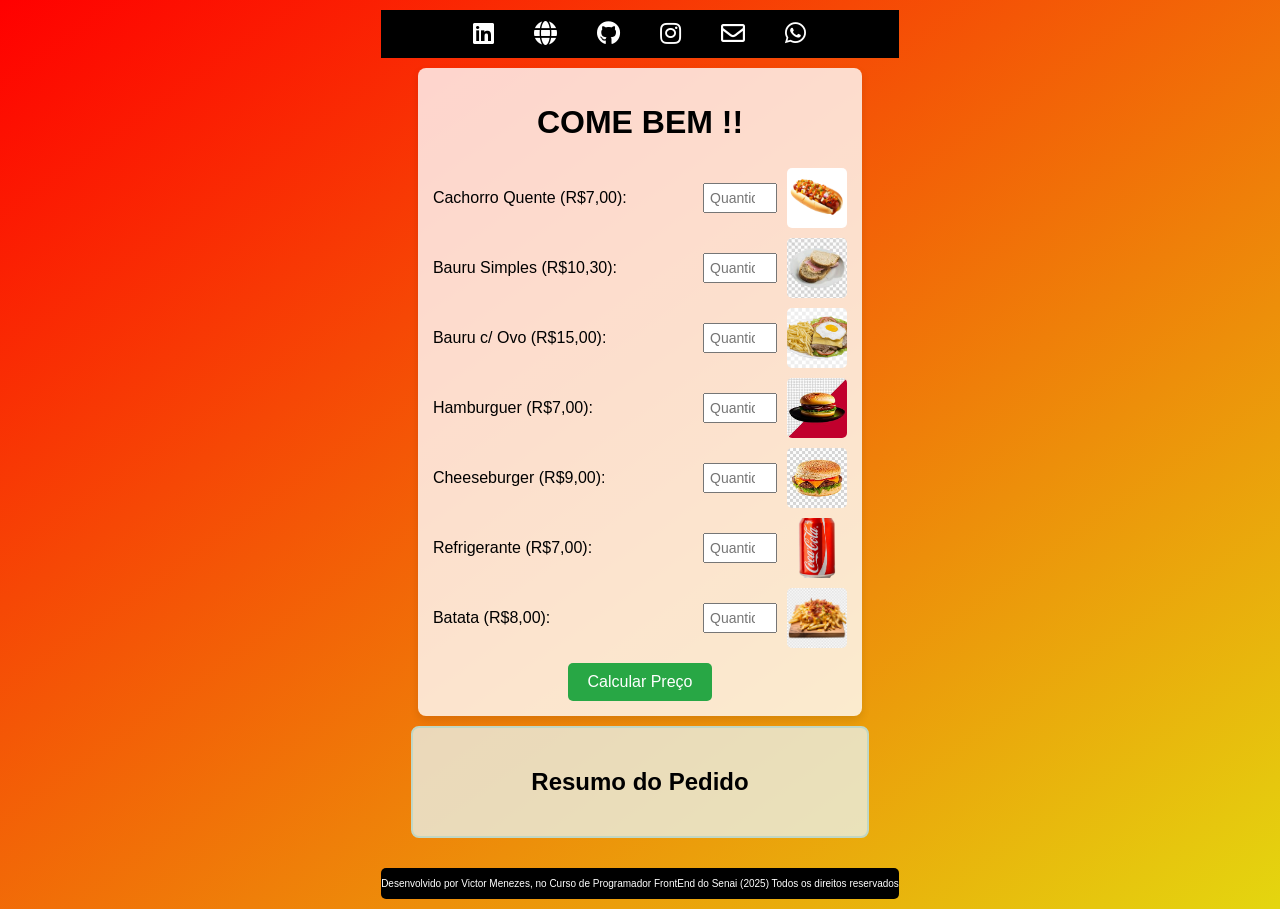
<file: index.html>
<!DOCTYPE html>
<html lang="pt-br">
<head>
  <meta charset="UTF-8">
  <meta name="viewport" content="width=device-width, initial-scale=1.0">
  <link rel="stylesheet" href="./css/styles.css">
  <link rel="stylesheet" href="https://cdnjs.cloudflare.com/ajax/libs/font-awesome/5.15.3/css/all.min.css">
  <title>Lanchonete Come Bem</title>
</head>
<body>

  <!-- ÁREA DOS ÍCONES DAS REDES SOCIAIS -->
  <div class="gradient-background">
    <div class="container">
      <div class="outer-container">
        
        <!-- ÁREA DOS ÍCONES DAS REDES SOCIAIS -->
        <div class="social-icons">
          <a href="https://www.linkedin.com/in/victor-menezes-439251252/" target="_blank"><i class="fab fa-linkedin"></i></a>
          <a href="https://github.com/VTmenezes99" target="_blank"><i class="fas fa-globe"></i></a>
          <a href="https://github.com/VTmenezes99" target="_blank"><i class="fab fa-github"></i></a>
          <a href="https://www.instagram.com/victormnz11" target="_blank"><i class="fab fa-instagram"></i></a>
          <a href="mailto:vmilenhoo@gmail.com"><i class="far fa-envelope"></i></a>
          <a href="https://wa.me/5521998657977" target="_blank" class="whatsapp-link"><i class="fab fa-whatsapp"></i></a>
        </div>

        <!-- Cardápio da Lanchonete -->
    
        <div class="menu-container">
            <h1>COME BEM !!</h1>
            <div class="menu-item">
                <div class="item-info">
                    <label for="cachorroQuenteQtde">Cachorro Quente (R$7,00):</label>
                    <input type="number" id="cachorroQuenteQtde" placeholder="Quantidade" />
                </div>
                <img src="imagens-20250331T233722Z-001/imagens/cachorro_quente.png" alt="Cachorro Quente">
            </div>
            <div class="menu-item">
                <div class="item-info">
                    <label for="bauruSimplesQtde">Bauru Simples (R$10,30):</label>
                    <input type="number" id="bauruSimplesQtde" placeholder="Quantidade" />
                </div>
                <img src="imagens-20250331T233722Z-001/imagens/bauru.png" alt="Bauru Simples">
            </div>
            <div class="menu-item">
                <div class="item-info">
                    <label for="bauruComOvoQtde">Bauru c/ Ovo (R$15,00):</label>
                    <input type="number" id="bauruComOvoQtde" placeholder="Quantidade" />
                </div>
                <img src="imagens-20250331T233722Z-001/imagens/bauru_com_ovo.png" alt="Bauru com Ovo">
            </div>
            <div class="menu-item">
                <div class="item-info">
                    <label for="hamburguerQtde">Hamburguer (R$7,00):</label>
                    <input type="number" id="hamburguerQtde" placeholder="Quantidade" />
                </div>
                <img src="imagens-20250331T233722Z-001/imagens/hamburguer.png" alt="Hamburguer">
            </div>
            <div class="menu-item">
                <div class="item-info">
                    <label for="cheeseburgerQtde">Cheeseburger (R$9,00):</label>
                    <input type="number" id="cheeseburgerQtde" placeholder="Quantidade" />
                </div>
                <img src="imagens-20250331T233722Z-001/imagens/cheeseburguer.png" alt="Cheeseburger">
            </div>
            <div class="menu-item">
                <div class="item-info">
                    <label for="refrigeranteQtde">Refrigerante (R$7,00):</label>
                    <input type="number" id="refrigeranteQtde" placeholder="Quantidade" />
                </div>
                <img src="imagens-20250331T233722Z-001/imagens/coca_cola.png" alt="Refrigerante">
            </div>
            <div class="menu-item">
                <div class="item-info">
                    <label for="BatataQtde">Batata (R$8,00):</label>
                    <input type="number" id="BatataQtde" placeholder="Quantidade" />
                </div>
                <img src="imagens-20250331T233722Z-001/imagens/batata_porcao.png" alt="Batata">
            </div>

        
            <!-- Botão para Calcular o Total -->
            <button onclick="calcularTotal()">Calcular Preço</button>
        </div>

        <!-- Div para Exibir os Itens Calculados e o Total -->
        <div class="order-summary">
            <h2>Resumo do Pedido</h2>
            <div id="resumoPedido"></div>
        </div>
    </div>

    <!-- Footer -->
    <footer>
        Desenvolvido por <a href="https://github.com/VTmenezes99" target="_blank">Victor Menezes</a>, no Curso de Programador FrontEnd do Senai (2025) Todos os direitos reservados
    </footer>

    <script src="./js/script.js"></script>
</body>
</html>
</file>
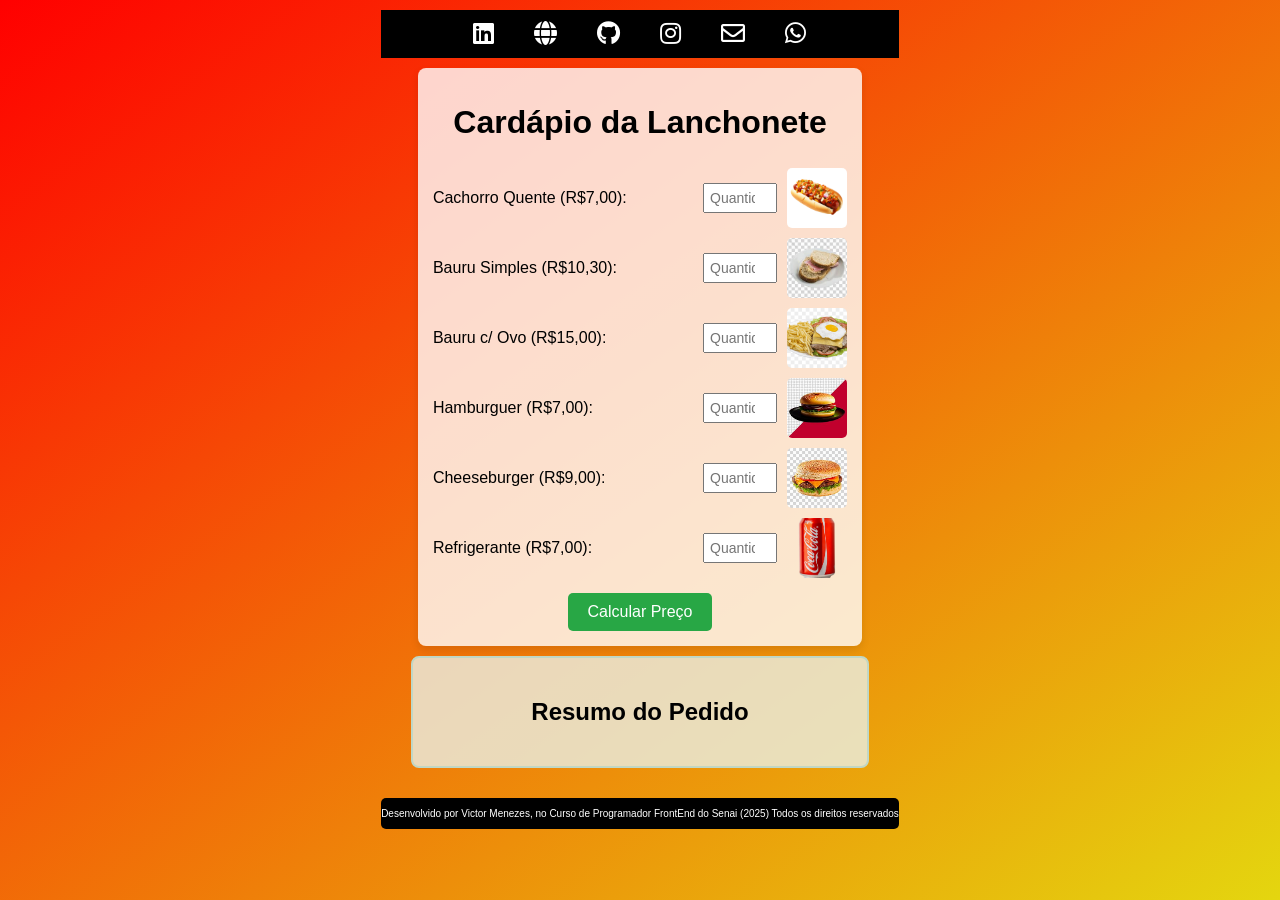
<file: minha_lanchonete/index.html>
<!DOCTYPE html>
<html lang="pt-br">
<head>
  <meta charset="UTF-8">
  <meta name="viewport" content="width=device-width, initial-scale=1.0">
  <link rel="stylesheet" href="./css/styles.css">
  <link rel="stylesheet" href="https://cdnjs.cloudflare.com/ajax/libs/font-awesome/5.15.3/css/all.min.css">
  <title>Cardápio da Lanchonete</title>
</head>
<body>

  <!-- ÁREA DOS ÍCONES DAS REDES SOCIAIS -->
  <div class="gradient-background">
    <div class="container">
      <div class="outer-container">
        
        <!-- ÁREA DOS ÍCONES DAS REDES SOCIAIS -->
        <div class="social-icons">
          <a href="https://www.linkedin.com/in/victor-menezes-439251252/" target="_blank"><i class="fab fa-linkedin"></i></a>
          <a href="https://github.com/VTmenezes99" target="_blank"><i class="fas fa-globe"></i></a>
          <a href="https://github.com/VTmenezes99" target="_blank"><i class="fab fa-github"></i></a>
          <a href="https://www.instagram.com/victormnz11" target="_blank"><i class="fab fa-instagram"></i></a>
          <a href="mailto:vmilenhoo@gmail.com"><i class="far fa-envelope"></i></a>
          <a href="https://wa.me/5521998657977" target="_blank" class="whatsapp-link"><i class="fab fa-whatsapp"></i></a>
        </div>

        <!-- Cardápio da Lanchonete -->
    
        <div class="menu-container">
            <h1>Cardápio da Lanchonete</h1>
            <div class="menu-item">
                <div class="item-info">
                    <label for="cachorroQuenteQtde">Cachorro Quente (R$7,00):</label>
                    <input type="number" id="cachorroQuenteQtde" placeholder="Quantidade" />
                </div>
                <img src="imagens-20250331T233722Z-001/imagens/cachorro_quente.png" alt="Cachorro Quente">
            </div>
            <div class="menu-item">
                <div class="item-info">
                    <label for="bauruSimplesQtde">Bauru Simples (R$10,30):</label>
                    <input type="number" id="bauruSimplesQtde" placeholder="Quantidade" />
                </div>
                <img src="imagens-20250331T233722Z-001/imagens/bauru.png" alt="Bauru Simples">
            </div>
            <div class="menu-item">
                <div class="item-info">
                    <label for="bauruComOvoQtde">Bauru c/ Ovo (R$15,00):</label>
                    <input type="number" id="bauruComOvoQtde" placeholder="Quantidade" />
                </div>
                <img src="imagens-20250331T233722Z-001/imagens/bauru_com_ovo.png" alt="Bauru com Ovo">
            </div>
            <div class="menu-item">
                <div class="item-info">
                    <label for="hamburguerQtde">Hamburguer (R$7,00):</label>
                    <input type="number" id="hamburguerQtde" placeholder="Quantidade" />
                </div>
                <img src="imagens-20250331T233722Z-001/imagens/hamburguer.png" alt="Hamburguer">
            </div>
            <div class="menu-item">
                <div class="item-info">
                    <label for="cheeseburgerQtde">Cheeseburger (R$9,00):</label>
                    <input type="number" id="cheeseburgerQtde" placeholder="Quantidade" />
                </div>
                <img src="imagens-20250331T233722Z-001/imagens/cheeseburguer.png" alt="Cheeseburger">
            </div>
            <div class="menu-item">
                <div class="item-info">
                    <label for="refrigeranteQtde">Refrigerante (R$7,00):</label>
                    <input type="number" id="refrigeranteQtde" placeholder="Quantidade" />
                </div>
                <img src="imagens-20250331T233722Z-001/imagens/coca_cola.png" alt="Refrigerante">
            </div>

            <!-- Botão para Calcular o Total -->
            <button onclick="calcularTotal()">Calcular Preço</button>
        </div>

        <!-- Div para Exibir os Itens Calculados e o Total -->
        <div class="order-summary">
            <h2>Resumo do Pedido</h2>
            <div id="resumoPedido"></div>
        </div>
    </div>

    <!-- Footer -->
    <footer>
        Desenvolvido por <a href="https://github.com/VTmenezes99" target="_blank">Victor Menezes</a>, no Curso de Programador FrontEnd do Senai (2025) Todos os direitos reservados
    </footer>

    <script src="./js/script.js"></script>
</body>
</html>
</file>
<file: css/styles.css>
/* Estilos gerais */
body {
    font-family: Arial, sans-serif;
    margin: 0;
    padding: 0;
    background-color: #f4f4f4;
    min-height: 100vh;
    display: flex;
    flex-direction: column;
    overflow: hidden; /* Evitar rolagem na página */
}

/* Fundo gradiente de vermelho para preto (da esquerda superior para a direita inferior) */
.gradient-background {
    background: linear-gradient(to bottom right, red, rgb(228, 214, 15));
    padding: 0;
    flex: 1;
    display: flex;
    flex-direction: column;
    justify-content: flex-start;
}

/* Container principal */
.container {
    max-width: 990px;
    margin: 0 auto;
    padding: 10px; /* Diminuir o espaçamento interno */
    flex: 1;
    display: flex;
    flex-direction: column;
    justify-content: flex-start;
}

/* Ícones das redes sociais */
.social-icons {
    display: flex;
    justify-content: center;
    background-color: black;
    padding: 10px 0;
    margin-bottom: 10px; /* Reduzir o espaço entre os ícones e o próximo conteúdo */
}

.social-icons a {
    color: white;
    margin: 0 20px;
    font-size: 24px;
    text-decoration: none;
    transition: color 0.3s ease;
}

/* Efeito hover nos ícones das redes sociais */
.social-icons a:hover {
    color: orange; /* Muda a cor para laranja quando o mouse passa sobre os ícones */
}

/* Cardápio */
.menu-container {
    display: flex;
    flex-direction: column;
    align-items: center;
    background-color: rgba(255, 255, 255, 0.8); /* Transparência */
    border-radius: 8px;
    padding: 15px;
    box-shadow: 0 4px 8px rgba(0, 0, 0, 0.1);
    width: 80%;
    margin: 0 auto;
    margin-bottom: 10px; /* Diminuir espaço entre o cardápio e o resumo */
}

/* Item de cardápio */
.menu-item {
    display: flex;
    justify-content: space-between;
    align-items: center;
    margin: 5px 0; /* Diminuir o espaçamento entre os itens */
    width: 100%;
}

.item-info {
    flex: 1;
    display: flex;
    justify-content: space-between;
    align-items: center;
}

.item-info input {
    width: 60px;
    padding: 5px;
    font-size: 14px;
}

.menu-item img {
    width: 60px;
    height: 60px;
    object-fit: cover;
    border-radius: 5px;
    margin-left: 10px;
}

/* Botão */
button {
    background-color: #28a745;
    color: white;
    padding: 10px 20px;
    border: none;
    border-radius: 5px;
    cursor: pointer;
    font-size: 16px;
    margin-top: 10px; /* Diminuir espaço entre o botão e os itens */
}

button:hover {
    background-color: #218838;
}

/* Resumo do pedido */
.order-summary {
    background-color: rgba(234, 241, 230, 0.8); /* Transparência */
    padding: 20px;
    margin-top: 10px;
    border: 2px solid #c1d7c4;
    border-radius: 8px;
    width: 80%;
    max-width: 600px;
    text-align: center;
    margin-bottom: 10px; /* Diminuir o espaço entre o resumo e o footer */
    margin-left: auto;
    margin-right: auto; /* Garantir que fique centralizado */
}

/* Alinha o resumo do pedido com o tamanho da div do cardápio */
#resumoPedido {
    margin-top: 10px;
    font-size: 16px;
}

/* Footer */
footer {
    background-color: black;
    color: white;
    border-radius: 5px;
    font-size: 10px;
    text-align: center;
    padding: 10px 0;
    margin-top: 20px; /* Ajuste o espaçamento entre o conteúdo e o footer */
}

footer a {
    color: #fff;
    text-decoration: none;
}

footer a:hover {
    text-decoration: underline;
}
</file>
<file: minha_lanchonete/css/styles.css>
/* Estilos gerais */
body {
    font-family: Arial, sans-serif;
    margin: 0;
    padding: 0;
    background-color: #f4f4f4;
    min-height: 100vh;
    display: flex;
    flex-direction: column;
    overflow: hidden; /* Evitar rolagem na página */
}

/* Fundo gradiente de vermelho para preto (da esquerda superior para a direita inferior) */
.gradient-background {
    background: linear-gradient(to bottom right, red, rgb(228, 214, 15));
    padding: 0;
    flex: 1;
    display: flex;
    flex-direction: column;
    justify-content: flex-start;
}

/* Container principal */
.container {
    max-width: 1000px;
    margin: 0 auto;
    padding: 10px; /* Diminuir o espaçamento interno */
    flex: 1;
    display: flex;
    flex-direction: column;
    justify-content: flex-start;
}

/* Ícones das redes sociais */
.social-icons {
    display: flex;
    justify-content: center;
    background-color: black;
    padding: 10px 0;
    margin-bottom: 10px; /* Reduzir o espaço entre os ícones e o próximo conteúdo */
}

.social-icons a {
    color: white;
    margin: 0 20px;
    font-size: 24px;
    text-decoration: none;
    transition: color 0.3s ease;
}

/* Efeito hover nos ícones das redes sociais */
.social-icons a:hover {
    color: orange; /* Muda a cor para laranja quando o mouse passa sobre os ícones */
}

/* Cardápio */
.menu-container {
    display: flex;
    flex-direction: column;
    align-items: center;
    background-color: rgba(255, 255, 255, 0.8); /* Transparência */
    border-radius: 8px;
    padding: 15px;
    box-shadow: 0 4px 8px rgba(0, 0, 0, 0.1);
    width: 80%;
    margin: 0 auto;
    margin-bottom: 10px; /* Diminuir espaço entre o cardápio e o resumo */
}

/* Item de cardápio */
.menu-item {
    display: flex;
    justify-content: space-between;
    align-items: center;
    margin: 5px 0; /* Diminuir o espaçamento entre os itens */
    width: 100%;
}

.item-info {
    flex: 1;
    display: flex;
    justify-content: space-between;
    align-items: center;
}

.item-info input {
    width: 60px;
    padding: 5px;
    font-size: 14px;
}

.menu-item img {
    width: 60px;
    height: 60px;
    object-fit: cover;
    border-radius: 5px;
    margin-left: 10px;
}

/* Botão */
button {
    background-color: #28a745;
    color: white;
    padding: 10px 20px;
    border: none;
    border-radius: 5px;
    cursor: pointer;
    font-size: 16px;
    margin-top: 10px; /* Diminuir espaço entre o botão e os itens */
}

button:hover {
    background-color: #218838;
}

/* Resumo do pedido */
.order-summary {
    background-color: rgba(234, 241, 230, 0.8); /* Transparência */
    padding: 20px;
    margin-top: 10px;
    border: 2px solid #c1d7c4;
    border-radius: 8px;
    width: 80%;
    max-width: 600px;
    text-align: center;
    margin-bottom: 10px; /* Diminuir o espaço entre o resumo e o footer */
    margin-left: auto;
    margin-right: auto; /* Garantir que fique centralizado */
}

/* Alinha o resumo do pedido com o tamanho da div do cardápio */
#resumoPedido {
    margin-top: 10px;
    font-size: 16px;
}

/* Footer */
footer {
    background-color: black;
    color: white;
    border-radius: 5px;
    font-size: 10px;
    text-align: center;
    padding: 10px 0;
    margin-top: 20px; /* Ajuste o espaçamento entre o conteúdo e o footer */
}

footer a {
    color: #fff;
    text-decoration: none;
}

footer a:hover {
    text-decoration: underline;
}
</file>
